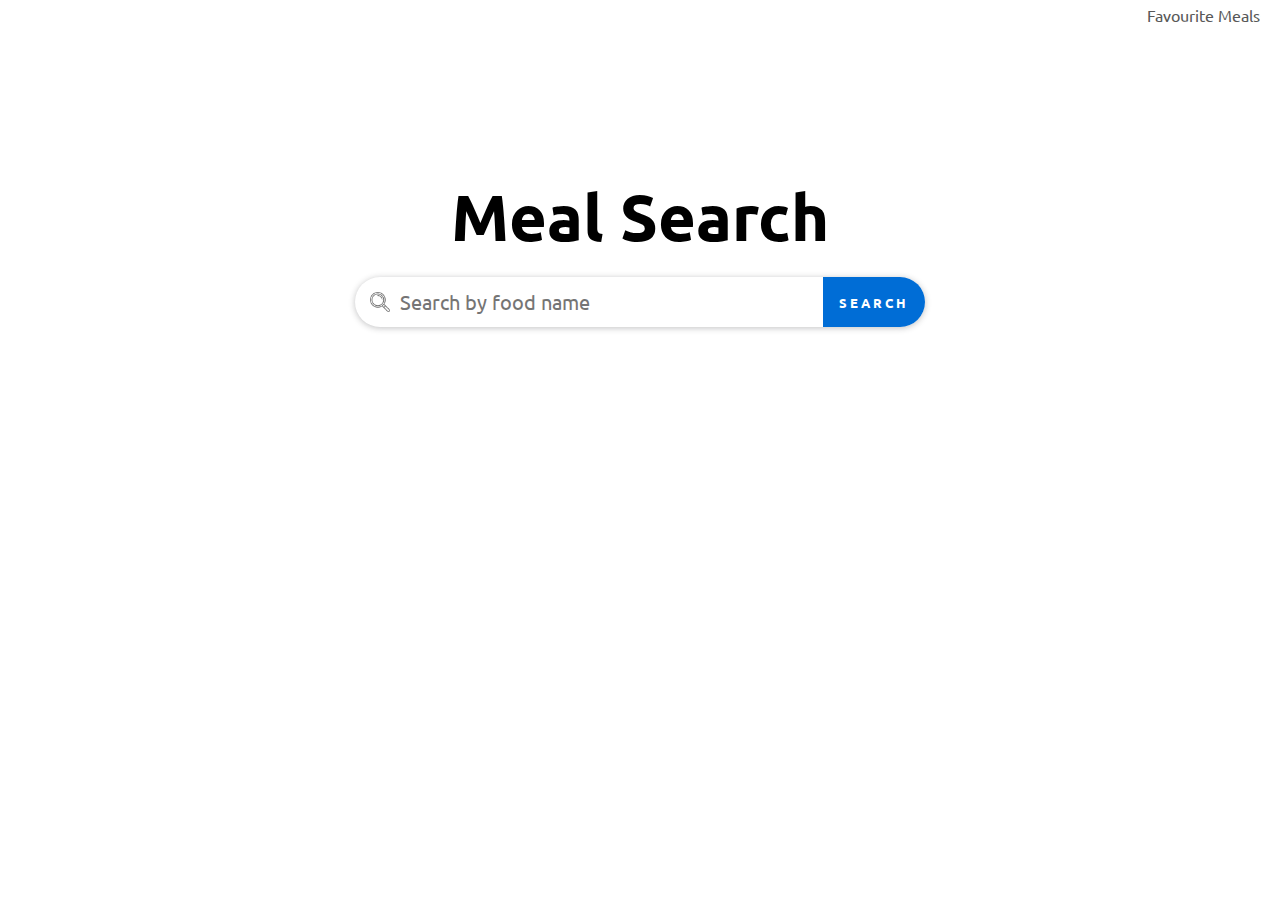
<file: index.html>
<!DOCTYPE html>
<html>
    <head>
        <title>Meal Search</title>
        <link rel="stylesheet" href="css/index.css">
        <link rel="stylesheet" href="css/snackbar.css">
        <script src="js/index.js" defer></script>
    </head>
    <body>
        <div id="favourite-meals">
            <a href="/favourite.html">Favourite Meals</a>
        </div>
        <div class="container">
            <h1>Meal Search</h1>
            <div id="search">

                <div id="search-input">
                    <img src="assets/lens.png" alt="search-icon">
                    <input type="text" placeholder="Search by food name">
                    <button type="button">Search</button>
                </div>

                <div id="search-results">
                    <div id="search-heading">Search Results</div>
                    <ul id="results"></ul>
                </div>
            </div>
        </div>

        <div id="snackbar"></div>
    </body>
</html>
</file>
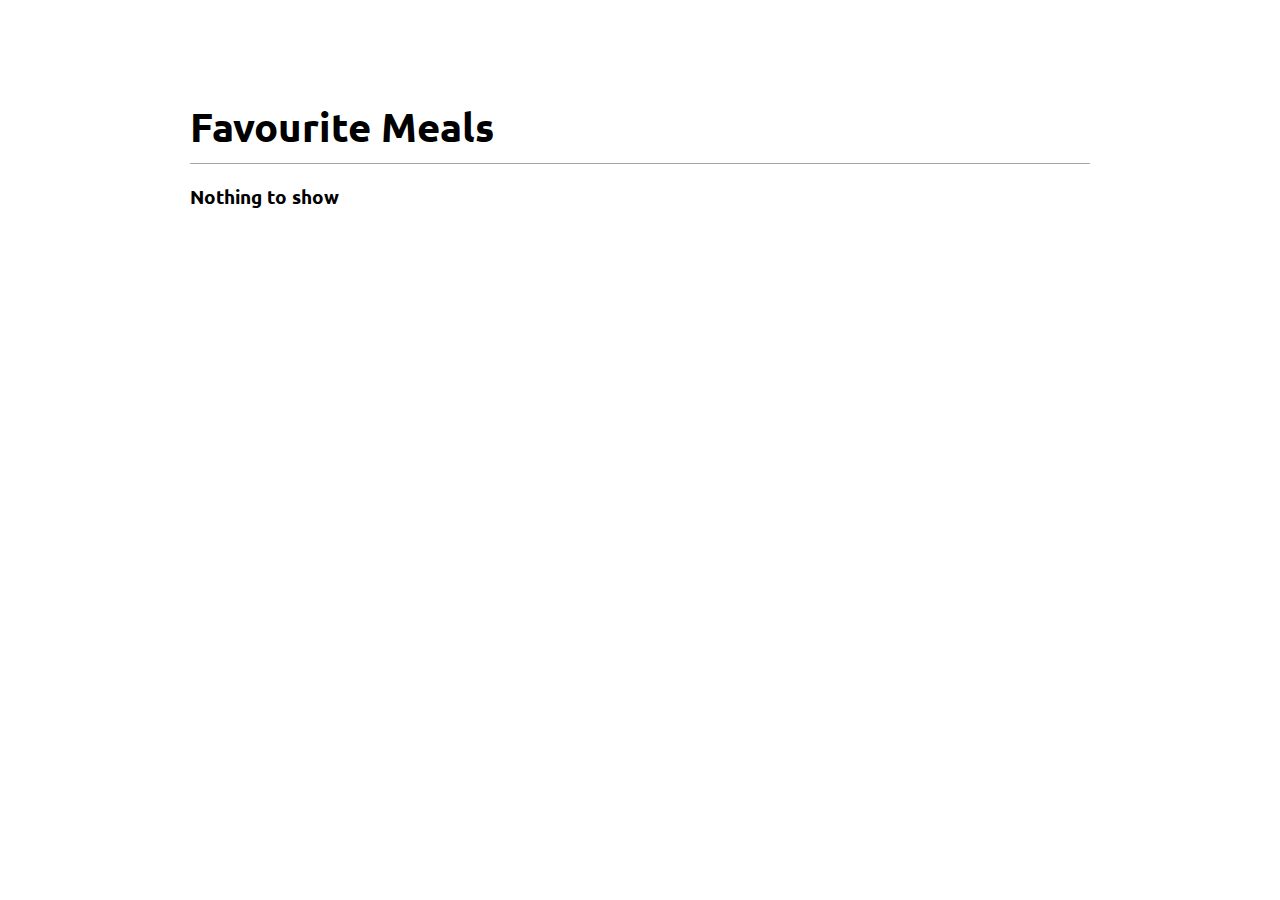
<file: favourite.html>
<!DOCTYPE html>
<html>
    <head>
        <title>Favourite Meals</title>
        <link rel="stylesheet" href="css/favourite.css">
        <link rel="stylesheet" href="css/snackbar.css">
        <script src="js/favourite.js" defer></script>
    </head>
    <body>
        <div class="container">
            <h1>Favourite Meals</h1>
            <ul id="meals"></ul>
        </div>
        <div id="snackbar"></div>
    </body>
</html>
</file>
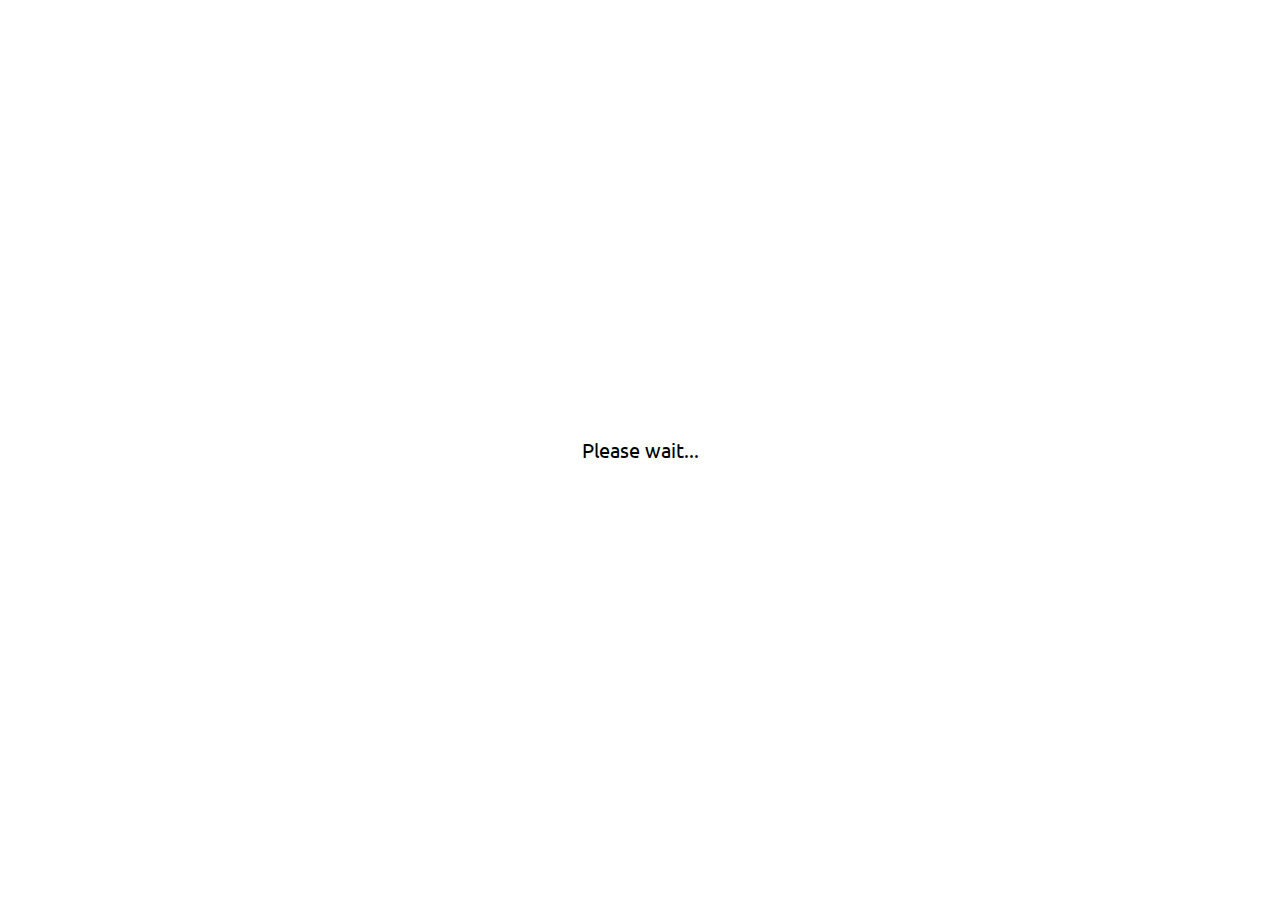
<file: meal-details.html>
<!DOCTYPE html> 
<html>
    <head>
        <title>Meal Details</title>
        <link rel="stylesheet" href="css/details.css">
        <link rel="stylesheet" href="css/snackbar.css">
        <script src="js/details.js" defer></script>
    </head>
    <body>
        <div id="loader">Please wait...</div>
        <div class="container">
            <h1>
                <img id="food-image" alt="food-image">
                <span id="food-name"></span>
            </h1>

            <div id="details"> 
                <iframe height="400" src=""></iframe>
                <div id="info">
                    <div><b>Name</b> : <span id="name"></span></div>
                    <div><b>Category</b> : <span id="category"></span></div>
                    <div><b>Cuisine</b> : <span id="cuisine"></span></div>
                    <div id="cook-ins"><b>Cooking Instructions</b> : <span id="instruction"></span></div>
                </div>
            </div>
        </div>
    </body>
</html>
</file>
<file: css/index.css>
@import url('https://fonts.googleapis.com/css2?family=Ubuntu&display=swap');

* {
    margin: 0;
    padding: 0;
    box-sizing: border-box;
    font-family: 'Ubuntu', sans-serif;
}

body {
    height: 100vh;
    width: 100vw;
    display: flex;
    flex-direction: column;
}

div.container {
    margin-top: 150px;
    display: flex;
    flex-direction: column;
    row-gap: 20px;
    align-items: center;
}

div.container>h1 {
    text-align: center;
    font-size: 65px;
}

#search {
    position: relative;
    width: 570px;
}

#search-input {
    z-index: 5;
    position: absolute;
}

#search-input>input {
    width: 570px;
    height: 50px;
    outline: none;
    border-radius: 50px;
    border: none;
    padding-left: 45px;
    padding-right: 100px;
    font-size: 20px;
    box-shadow: 0 1px 6px rgba(32, 33, 36, .28);
}

#search-input>button {
    position: absolute;
    right: 0;
    height: 50px;
    padding: 0 16px;
    border-top-right-radius: 25px;
    border-bottom-right-radius: 25px;
    background-color: #006dd6;
    text-transform: uppercase;
    border: none;
    color: white;
    font-weight: 600;
    letter-spacing: 3px;
    cursor: pointer;
}

#search-input>img {
    width: 20px;
    height: 20px;
    position: absolute;
    left: 15px;
    top: 15px;
}

#search-results {
    position: absolute;
    top: 25px;
    box-shadow: 0 1px 6px rgba(32, 33, 36, .28);
    border-bottom-left-radius: 35px;
    border-bottom-right-radius: 35px;
    padding: 15px;
    padding-top: 40px;
    padding-bottom: 33px;
    width: 100%;
    display: none;
}

#search-heading {
    text-transform: uppercase;
    font-weight: 700;
    letter-spacing: 3px;
    border-bottom: 1px solid #dfdfdf;
    padding-bottom: 10px;
    font-size: 15px;
    color: #a3a0a0;
}

ul#results {
    display: flex;
    flex-direction: column;
    list-style-type: none;
    padding: 0;
    padding-top: 10px;
    row-gap: 10px;
    max-height: 300px;
    overflow-y: hidden;
    scrollbar-gutter: stable;
}

ul#results:hover {
    overflow-y: overlay;
}

ul#results>li {
    display: flex;
    flex-direction: row;
    align-items: center;
    cursor: pointer;
}

ul#results>li:hover {
    background-color: #f9f7f7;
}


.food-thumb {
    width: 45px;
    height: 45px;
}

.food-details {
    flex-grow: 1;
    padding-left: 10px;
    height: 50px;
    display: flex;
    flex-direction: column;
    justify-content: center;
    row-gap: 5px;
}

.food-name {
    font-size: 15px;
    letter-spacing: 2px;
    text-transform: uppercase;
    font-weight: bold;
    color: #565656;
}

.food-category {
    color: #838282;
    font-size: 14px;
}

.fav-icon {
    width: 20px;
    height: 20px;
    margin-left: 7px;
    cursor: pointer;
}

#favourite-meals {
    width: 100%;
    text-align: end;
    padding-right: 20px;
    padding-top: 5px;
}

#favourite-meals a {
    text-decoration: none;
    color: #585858;
}

#favourite-meals a:hover {
    text-decoration: underline;
}
</file>
<file: css/snackbar.css>
/*** scroll **/

::-webkit-scrollbar {
    width: 3px;
}


::-webkit-scrollbar-track {
    background: #f1f1f1;
}


::-webkit-scrollbar-thumb {
    background: #888;
}

::-webkit-scrollbar-thumb:hover {
    background: #555;
}

.show {
    display: block !important;
}

/*** snackbar ***/

#snackbar {
    visibility: hidden;
    min-width: 250px;
    margin-left: -125px;
    background-color: #333;
    color: #fff;
    text-align: center;
    border-radius: 2px;
    padding: 16px;
    position: fixed;
    z-index: 1;
    left: 50%;
    bottom: 30px;
}

#snackbar.show {
    visibility: visible;
    -webkit-animation: fadein 0.5s, fadeout 0.5s 2.5s;
    animation: fadein 0.5s, fadeout 0.5s 2.5s;
}

@-webkit-keyframes fadein {
    from {
        bottom: 0;
        opacity: 0;
    }

    to {
        bottom: 30px;
        opacity: 1;
    }
}

@keyframes fadein {
    from {
        bottom: 0;
        opacity: 0;
    }

    to {
        bottom: 30px;
        opacity: 1;
    }
}

@-webkit-keyframes fadeout {
    from {
        bottom: 30px;
        opacity: 1;
    }

    to {
        bottom: 0;
        opacity: 0;
    }
}

@keyframes fadeout {
    from {
        bottom: 30px;
        opacity: 1;
    }

    to {
        bottom: 0;
        opacity: 0;
    }
}
</file>
<file: css/favourite.css>
@import url('https://fonts.googleapis.com/css2?family=Ubuntu&display=swap');

* {
    margin: 0;
    padding: 0;
    box-sizing: border-box;
    font-family: 'Ubuntu', sans-serif;
}

body {
    display: flex;
    justify-content: center;
    margin-top: 100px;
}


.container {
    width: 900px;
}

h1 {
    border-bottom: 1px solid #a7a7a7;
    padding-bottom: 10px;
    font-size: 40px;
}

ul#meals {
    list-style: none;
    padding: 0;
    padding-top: 20px;
    display: flex;
    flex-direction: column;
    row-gap: 20px;
}

ul#meals>li {
    display: flex;
    align-items: center;
}


img.meal-icon {
    width: 70px;
    height: 70px;
    border-radius: 10px;
}

div.details {
    margin-left: 20px;
    flex: 1;
}

.meal-heading {
    margin-bottom: 6px;
    cursor: pointer;
}

.meal-sub {
    color: #686868;
}

button.remove {
    border: none;
    background-color: #d31717;
    text-transform: uppercase;
    color: white;
    font-weight: 700;
    padding: 10px 15px;
    cursor: pointer;
}
</file>
<file: css/details.css>
@import url('https://fonts.googleapis.com/css2?family=Ubuntu&display=swap');

* {
    margin: 0;
    padding: 0;
    box-sizing: border-box;
    font-family: 'Ubuntu', sans-serif;
}

body {
    display: flex;
    justify-content: center;
    margin-top: 100px;
}


.container {
    width: 900px;
}

h1 {
    display: flex;
    align-items: center;
    column-gap: 10px;
    border-bottom: 1px solid #a7a7a7;
    padding-bottom: 10px;
    margin-bottom: 20px;
    font-size: 40px;
    text-transform: capitalize;
}

h1>img {
    width: 50px;
    height: 50px;
    border-radius: 3px;
    border: 1px solid #818181;
}

#details {
    display: flex;
    column-gap: 10px;
}

#info {
    padding-top: 10px;
    flex-grow: 1;
    row-gap: 10px;
    display: flex;
    flex-direction: column;
}

#info>div {
    font-size: 17px;
}

#cook-ins {
    text-align: justify;
    line-height: 1.5;
    height: 290px;
    overflow-y: hidden;
    scrollbar-gutter: stable;
}

#cook-ins:hover {
    overflow-y: overlay;
}

#loader {
    width: 100vw;
    height: 100vh;
    color: black;
    background-color: white;
    display: flex;
    justify-content: center;
    align-items: center;
    font-size: 20px;
    position: absolute;
    top: 0;
    left: 0;
}

.hide {
    display: none !important;
}
</file>
